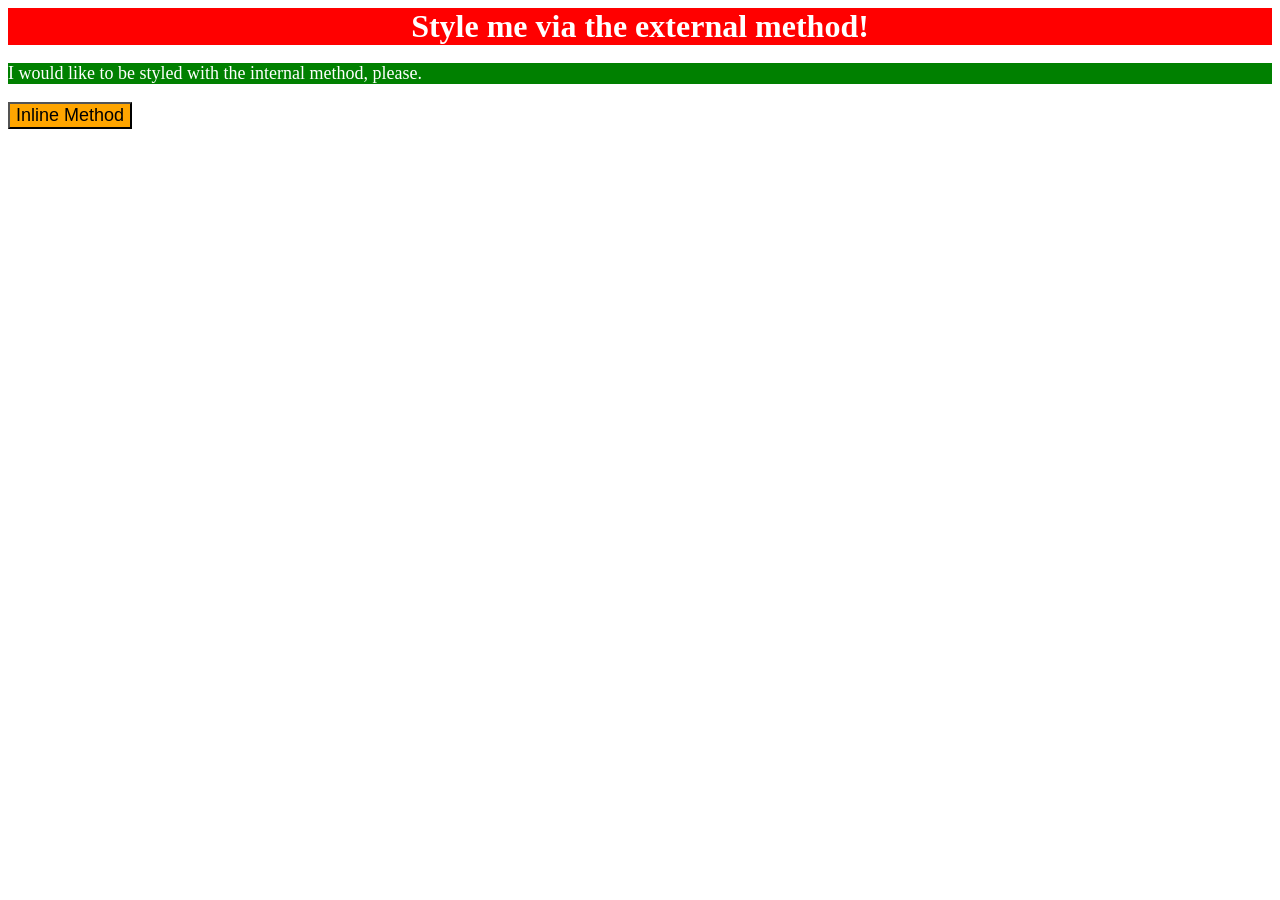
<file: foundations/intro-to-css/01-css-methods/index.html>
<!DOCTYPE html>
<html lang="en">
  <head>
    <meta charset="UTF-8">
    <link rel="stylesheet" href="style.css">
    <meta http-equiv="X-UA-Compatible" content="IE=edge">
    <meta name="viewport" content="width=device-width, initial-scale=1.0">
    <title>Methods for Adding CSS</title>
    <style>
      p {
        background-color: green;
        color: white;
        font-size: 18px;
      }
    </style>
  </head>
  <body>
    <div>Style me via the external method!</div>
    <p>I would like to be styled with the internal method, please.</p>
    <button style="background-color: orange; font-size: 18px;">Inline Method</button>
  </body>
</html>
</file>
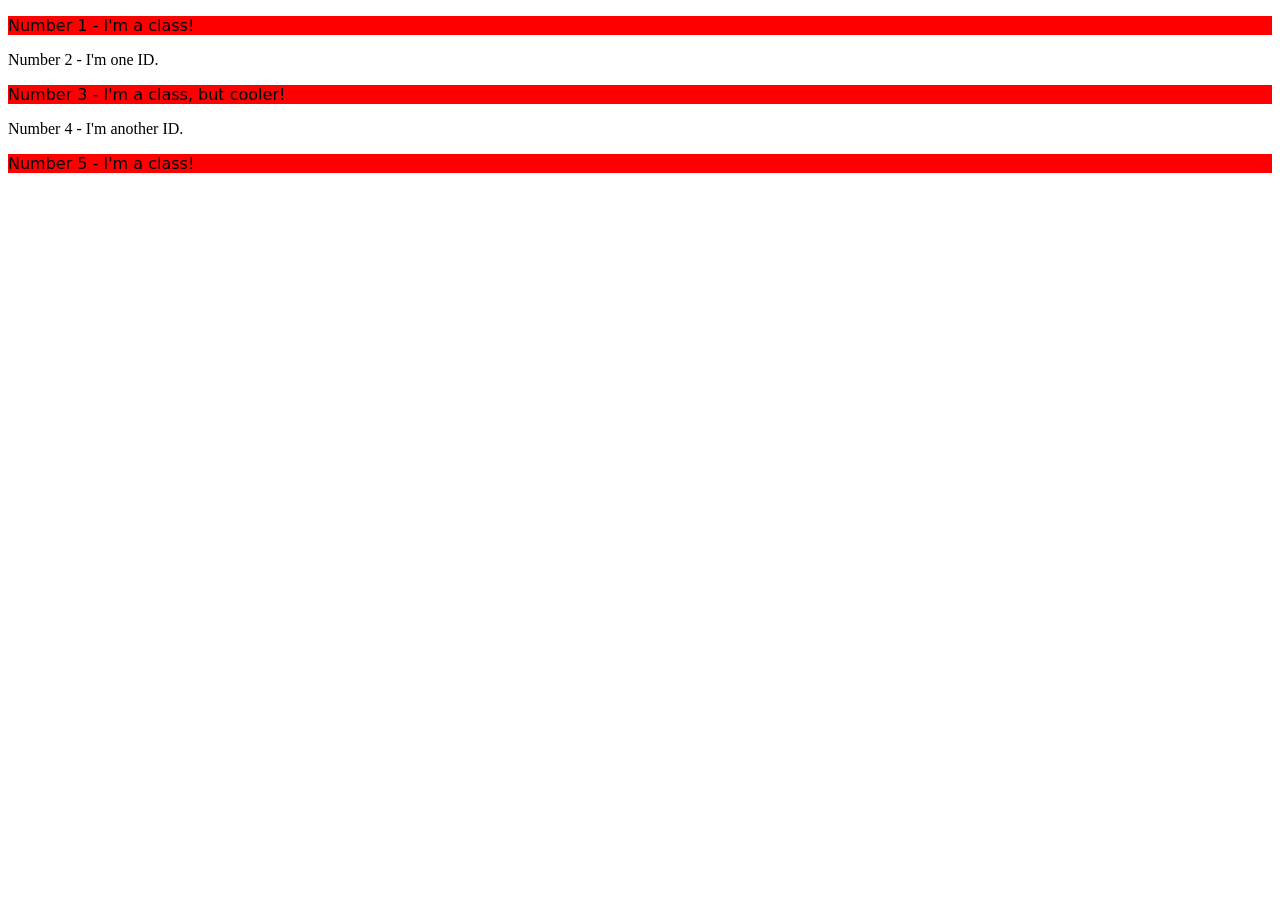
<file: foundations/intro-to-css/02-class-id-selectors/index.html>
<!DOCTYPE html>
<html lang="en">
  <head>
    <meta charset="UTF-8">
    <meta http-equiv="X-UA-Compatible" content="IE=edge">
    <meta name="viewport" content="width=device-width, initial-scale=1.0">
    <title>Class and ID Selectors</title>
    <link rel="stylesheet" href="style.css">
  </head>
  <body>
    <p class="impar">Number 1 - I'm a class!</p>
    <div id="one">Number 2 - I'm one ID.</div>
    <p class="impar especial">Number 3 - I'm a class, but cooler!</p>
    <div id="two">Number 4 - I'm another ID.</div>
    <p class="impar">Number 5 - I'm a class!</p>
  </body>
</html>
</file>
<file: foundations/intro-to-css/01-css-methods/style.css>
div {
    background-color: red;
    color: white;
    font-size: 32px;
    text-align: center;
    font-weight: bold;
}
</file>
<file: foundations/intro-to-css/02-class-id-selectors/style.css>
p.impar {
    background-color: #fe0000;
    font-family: Verdana, "DejaVu Sans", sans-serif;
}
</file>
